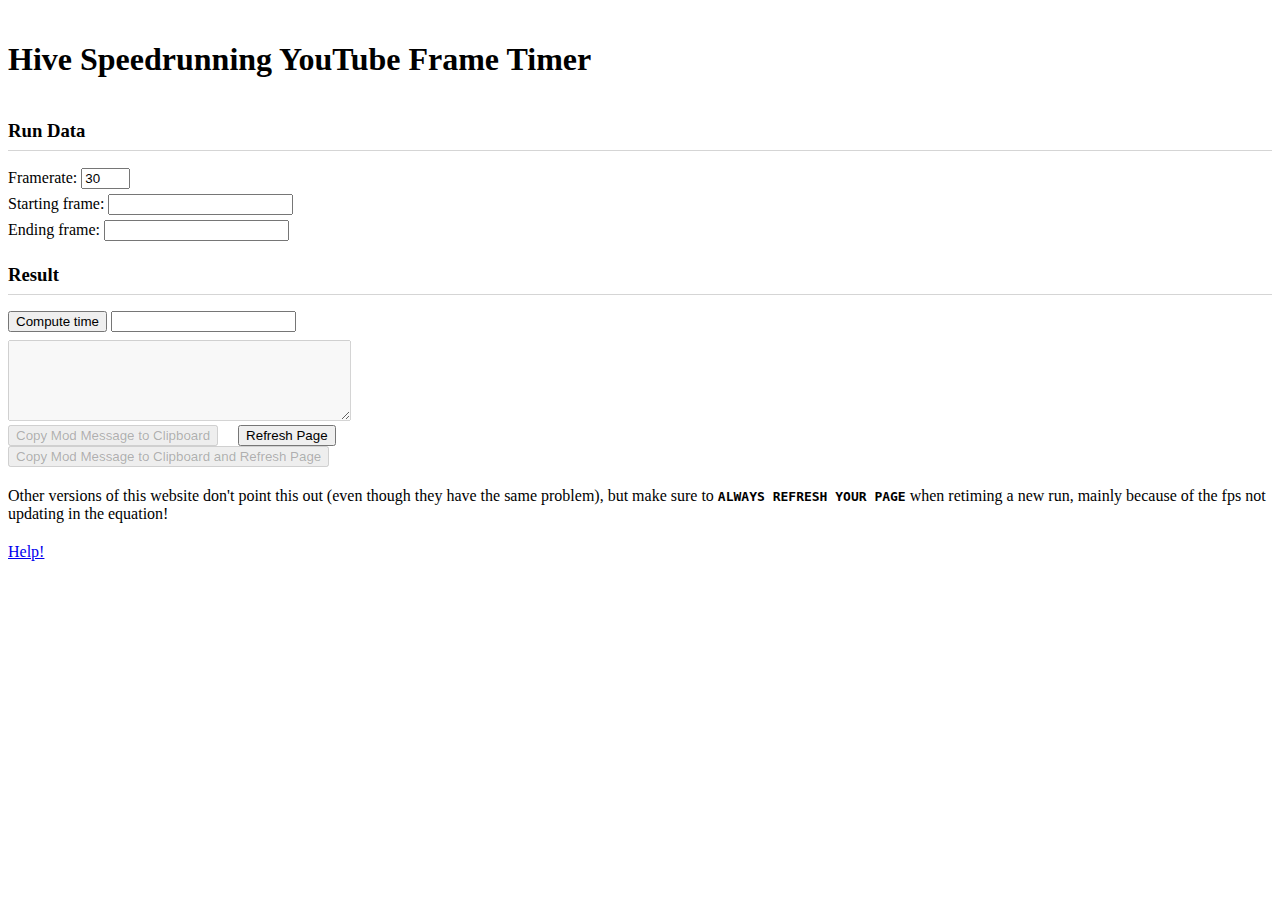
<file: index.html>
<!DOCTYPE html>
<html>

<head>
	<meta charset="utf-8">
	<meta name="viewport" content="width=device-width, initial-scale=1.0">
	<meta name="version" content="1.1.1" />
	<title>Hive Speedrunning YouTube Frame Timer</title>
	<link rel="stylesheet" href="https://stackedit.io/style.css" />
  <link rel="stylesheet" href="/style.css" class="css">
	<link rel="shortcut icon" href="https://i.imgur.com/3V3LjjY.png" type="image/ico" />
	<script src="main.js">

	</script>
</head>

<body class="stackedit">
	<div class="stackedit__html">
		<h1 id="youtube-interval-timer">Hive Speedrunning YouTube Frame Timer</h1>
    
    <div class="inputs">
      <h3 id="about">Run Data</h3>
      <div class="input">
        <label for="framerate">Framerate: </label>
        <input type="text" id="framerate" size="3" value="30" onchange='validateFPS(event)' /> <br>
      </div>

      <div class="input">
        <label for="startobj">Starting frame: </label>
        <input type="text" id="startobj" onchange='parseForTime(event)' />
      </div>

      <div class="inptu">
        <label for="endobj">Ending frame: </label>
        <input type="text" id="endobj" onchange='parseForTime(event)' />
      </div>
    </div>
    
    <div class="results">
      <h3>Result</h3>
      <button id="computeButton" onclick="compute()">Compute time</button>&nbsp;<input type="text" id="time" readonly
      size="20" />
      <p>
        <textarea id="modMessage" cols="40" rows="5" disabled></textarea>
      </p>
      <button id="modMessageButton" onclick="copyModMessage()" disabled>Copy Mod Message to Clipboard</button>     <button onClick="window.location.reload();">Refresh Page</button><br>
      <button id="modMessageButton2" onclick="copyModMessage2()" disabled>Copy Mod Message to Clipboard and Refresh Page</button>
    </div>

    <p class="warning">Other versions of this website don't point this out (even though they have the same problem), but make sure to <code><b>ALWAYS REFRESH YOUR PAGE</b></code> when retiming a new run, mainly because of the fps not updating in the equation!</p>
		<p><a href="/help.html">Help!</a></p>
  </div>
</body>

</html>
</file>
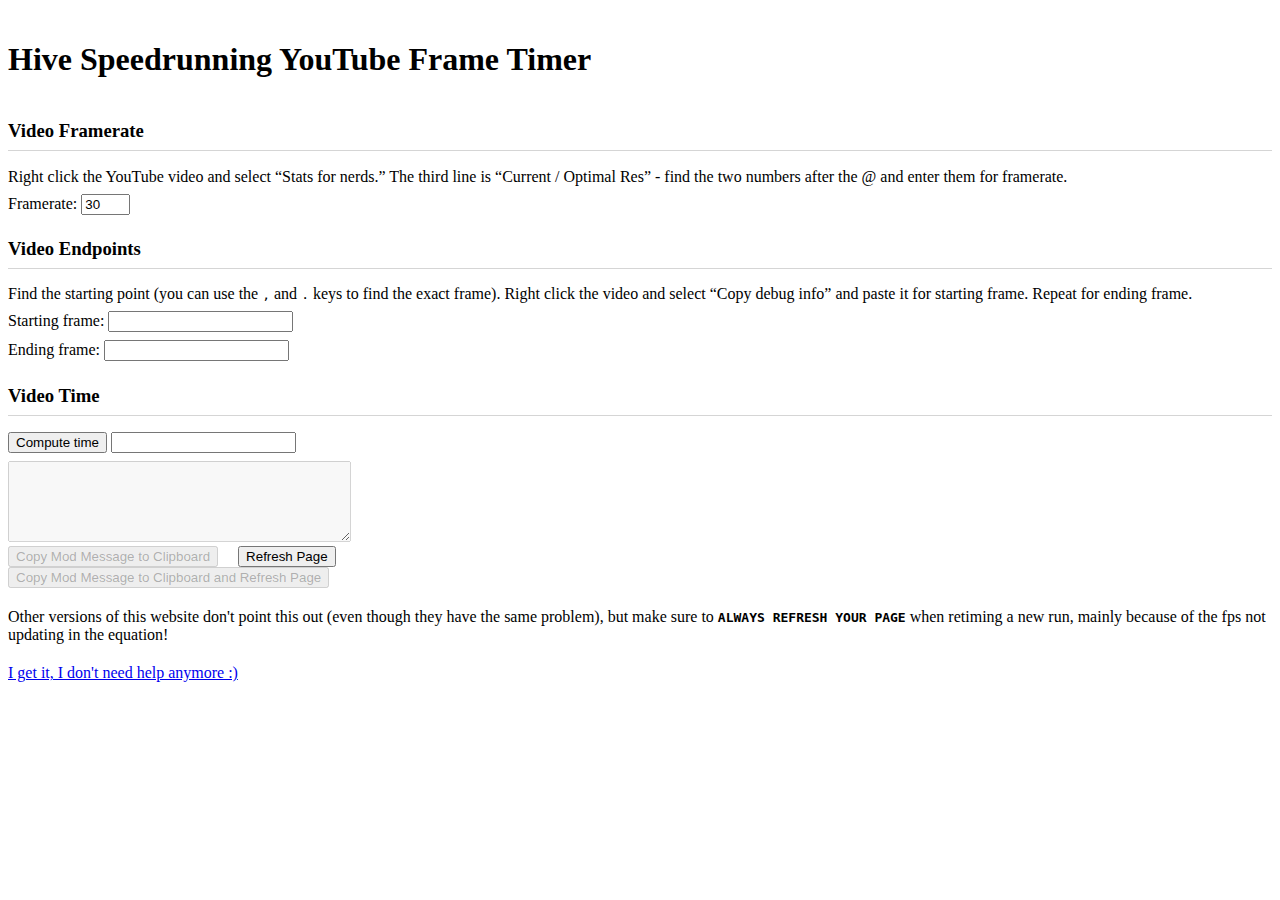
<file: help.html>
<!DOCTYPE html>
<html>

<head>
	<meta charset="utf-8">
	<meta name="viewport" content="width=device-width, initial-scale=1.0">
	<meta name="version" content="1.1.1" />
	<title>Hive Speedrunning YouTube Frame Timer</title>
	<link rel="stylesheet" href="https://stackedit.io/style.css" />
  <link rel="stylesheet" href="style.css" class="css">
	<link rel="shortcut icon" href="https://i.imgur.com/3V3LjjY.png" type="image/ico" />
	<script src="main.js">

	</script>
</head>

<body class="stackedit">
	<div class="stackedit__html">
		<h1 id="youtube-interval-timer">Hive Speedrunning YouTube Frame Timer</h1>
			<p>
				<h3 id="video-framerate">Video Framerate</h3>
				<p>Right click the YouTube video and select “Stats for nerds.” The third line is “Current / Optimal Res” - find the two
					numbers after the @ and enter them for framerate.</p>
				<p>
					<label for="framerate">Framerate: </label>
      <input type="text" id="framerate" size="3" value="30" onchange='validateFPS(event)' />
    </p>
    <h3 id="video-endpoints">Video Endpoints</h3>
    <p>
      Find the starting point (you can use the <code>,</code> and <code>.</code> keys to find the exact frame). Right
      click the video and select “Copy debug info” and paste it for starting frame. Repeat for ending frame.
    </p>
    <p>
      <label for="startobj">Starting frame: </label>
      <input type="text" id="startobj" onchange='parseForTime(event)' />
    </p>
    <p>
      <label for="endobj">Ending frame: </label>
      <input type="text" id="endobj" onchange='parseForTime(event)' />
    </p>
    <h3 id="video-time">Video Time</h3>
    <button id="computeButton" onclick="compute()">Compute time</button>&nbsp;<input type="text" id="time" readonly
      size="20" />
    <p>
      <textarea id="modMessage" cols="40" rows="5" disabled></textarea>
    </p>
    <button id="modMessageButton" onclick="copyModMessage()" disabled>Copy Mod Message to Clipboard</button>     <button onClick="window.location.reload();">Refresh Page</button><br>
    <button id="modMessageButton2" onclick="copyModMessage2()" disabled>Copy Mod Message to Clipboard and Refresh Page</button>

    <p class="warning">Other versions of this website don't point this out (even though they have the same problem), but make sure to <code><b>ALWAYS REFRESH YOUR PAGE</b></code> when retiming a new run, mainly because of the fps not updating in the equation!</p>
		<p><a href="/#">I get it, I don't need help anymore :)</a></p>
  </div>
</body>

</html>
</file>
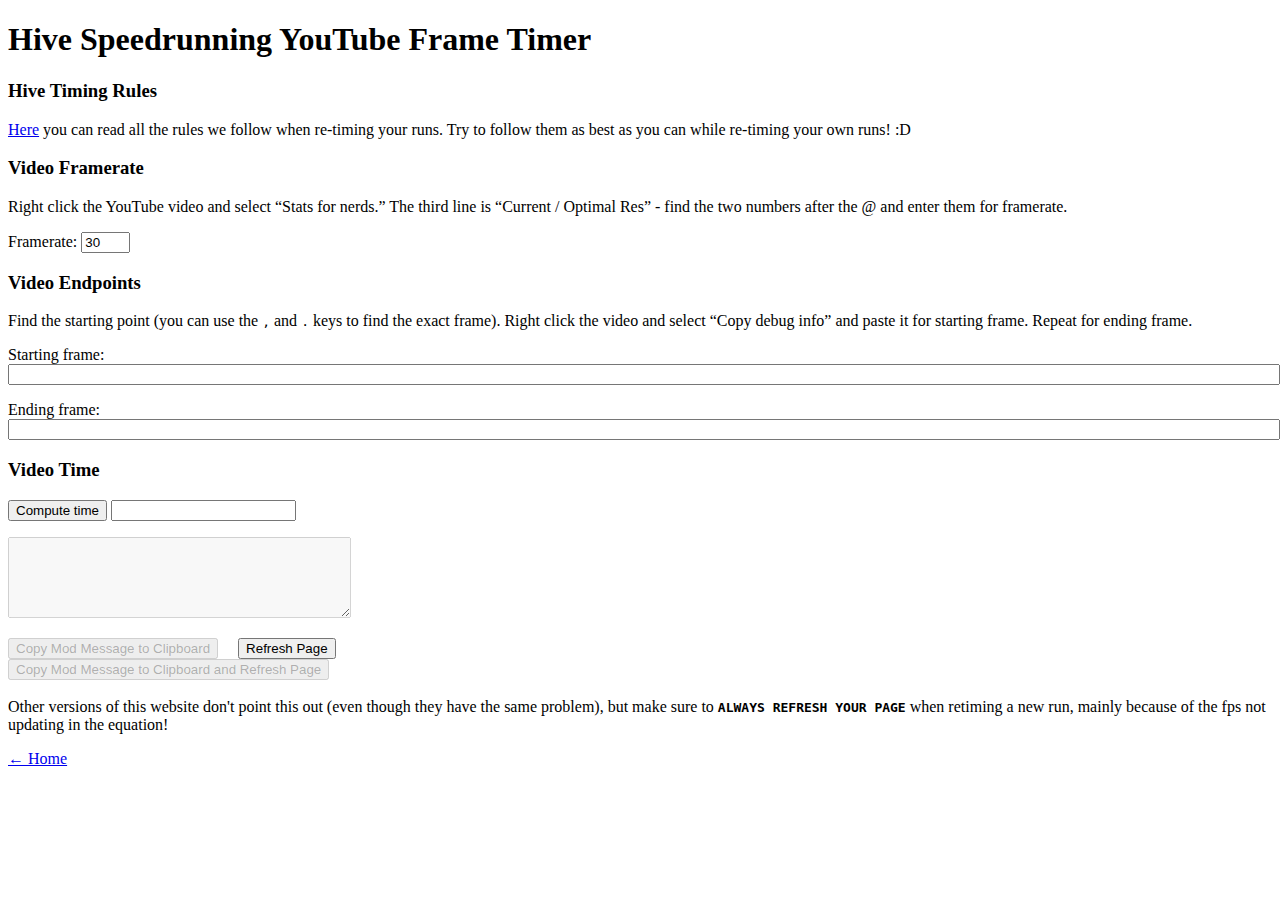
<file: timer.html>
<!DOCTYPE html>
<html>

<head>
	<meta charset="utf-8">
	<meta name="viewport" content="width=device-width, initial-scale=1.0">
	<meta name="version" content="1.1.1" />
	<title>Hive Speedrunning YouTube Frame Timer</title>
	<link rel="stylesheet" href="https://stackedit.io/style.css" />
	<link rel="shortcut icon" href="https://i.imgur.com/3V3LjjY.png" type="image/ico" />
	<script src="main.js">

	</script>
</head>

<body class="stackedit">
	<div class="stackedit__html">
		<h1 id="youtube-interval-timer">Hive Speedrunning YouTube Frame Timer</h1>
		<h3 id="about">Hive Timing Rules</h3>
		<p><a href="https://www.hivespeedrunning.tk/rules">Here</a> you can read all the rules we follow when re-timing your runs.
			Try to follow them as best as you can while re-timing your own runs! :D
			<p>
				<h3 id="video-framerate">Video Framerate</h3>
				<p>Right click the YouTube video and select “Stats for nerds.” The third line is “Current / Optimal Res” - find the two
					numbers after the @ and enter them for framerate.</p>
				<p>
					<label for="framerate">Framerate: </label>
      <input type="text" id="framerate" size="3" value="30" onchange='validateFPS(event)' />
    </p>
    <h3 id="video-endpoints">Video Endpoints</h3>
    <p>
      Find the starting point (you can use the <code>,</code> and <code>.</code> keys to find the exact frame). Right
      click the video and select “Copy debug info” and paste it for starting frame. Repeat for ending frame.
    </p>
    <p>
      <label for="startobj">Starting frame: </label>
      <input type="text" id="startobj" style='width:100%' onchange='parseForTime(event)' />
    </p>
    <p>
      <label for="endobj">Ending frame: </label>
      <input type="text" id="endobj" style='width:100%' onchange='parseForTime(event)' />
    </p>
    <h3 id="video-time">Video Time</h3>
    <button id="computeButton" onclick="compute()">Compute time</button>&nbsp;<input type="text" id="time" readonly
      size="20" />
    <p>
      <textarea id="modMessage" cols="40" rows="5" disabled></textarea>
    </p>
    <button id="modMessageButton" onclick="copyModMessage()" disabled>Copy Mod Message to Clipboard</button>     <button onClick="window.location.reload();">Refresh Page</button><br>
    <button id="modMessageButton2" onclick="copyModMessage2()" disabled>Copy Mod Message to Clipboard and Refresh Page</button><br><br>

    Other versions of this website don't point this out (even though they have the same problem), but make sure to <code><b>ALWAYS REFRESH YOUR PAGE</b></code> when retiming a new run, mainly because of the fps not updating in the equation!
		<p><a href="https://www.hivespeedrunning.tk">← Home</a></p>
  </div>
</body>

</html>
</file>
<file: style.css>
.input {
    margin-bottom: 5px;
}

h3:after {
    content: "";
    display: block;
    position: relative;
    top: 0.33em;
    border-bottom: 1px solid hsla(0,0%,50%,.33);
}

.stackedit__html {
    margin-bottom: 0;
}

p {
    display: block;
    margin-block-start: 8px;
    margin-block-end: 0em;
    margin-inline-start: 0px;
    margin-inline-end: 0px;
}

.warning {
    margin-top: 20px;
    margin-bottom: 20px;
}

h1, h2, h3, h4, h5, h6 {
    margin: 1.2em 0;
    line-height: 1.33;
}
</file>
